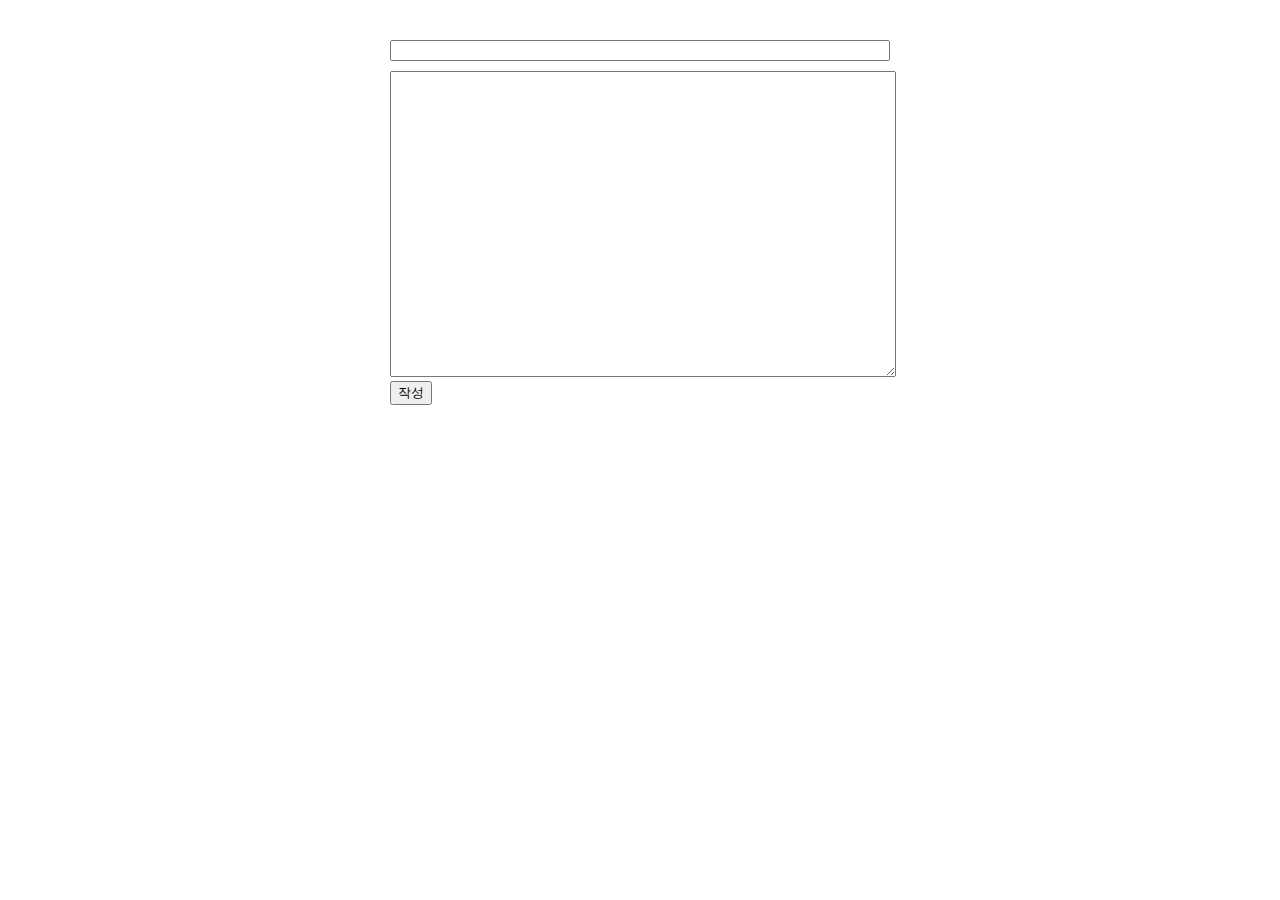
<file: src/main/resources/templates/board_modify.html>
<!DOCTYPE html>
<html lang="en" xmlns:th="http://thymeleaf.org">
<head>
    <meta charset="UTF-8">
    <title>게시물 작성폼 </title>
</head>
<style>
    .layout {
        width : 500px;
        margin : 0 auto;
        margin-top : 40px;
    }

    .layout input {
        width : 100%;
        box-sizing : border-box;
    }

    .layout textarea {
        width : 100%;
        margin-top : 10px;
        min-height : 300px;
    }
</style>
<body>
    <div class="layout">
<!--        <form th:action="@{/board/update/{board_id}(board=${board.board_id})}" method="post">-->
        <form th:action="@{/board/update/{board_id}(board_id=${board.board_id})}" method="post">
            <input name ="boardTitle" type="text" th:value="${board.boardTitle}">
            <textarea name="board_cont" th:text="${board.board_cont}"></textarea>
            <button type="submit">작성</button>
        </form>
    </div>
</body>
</html>
</file>
